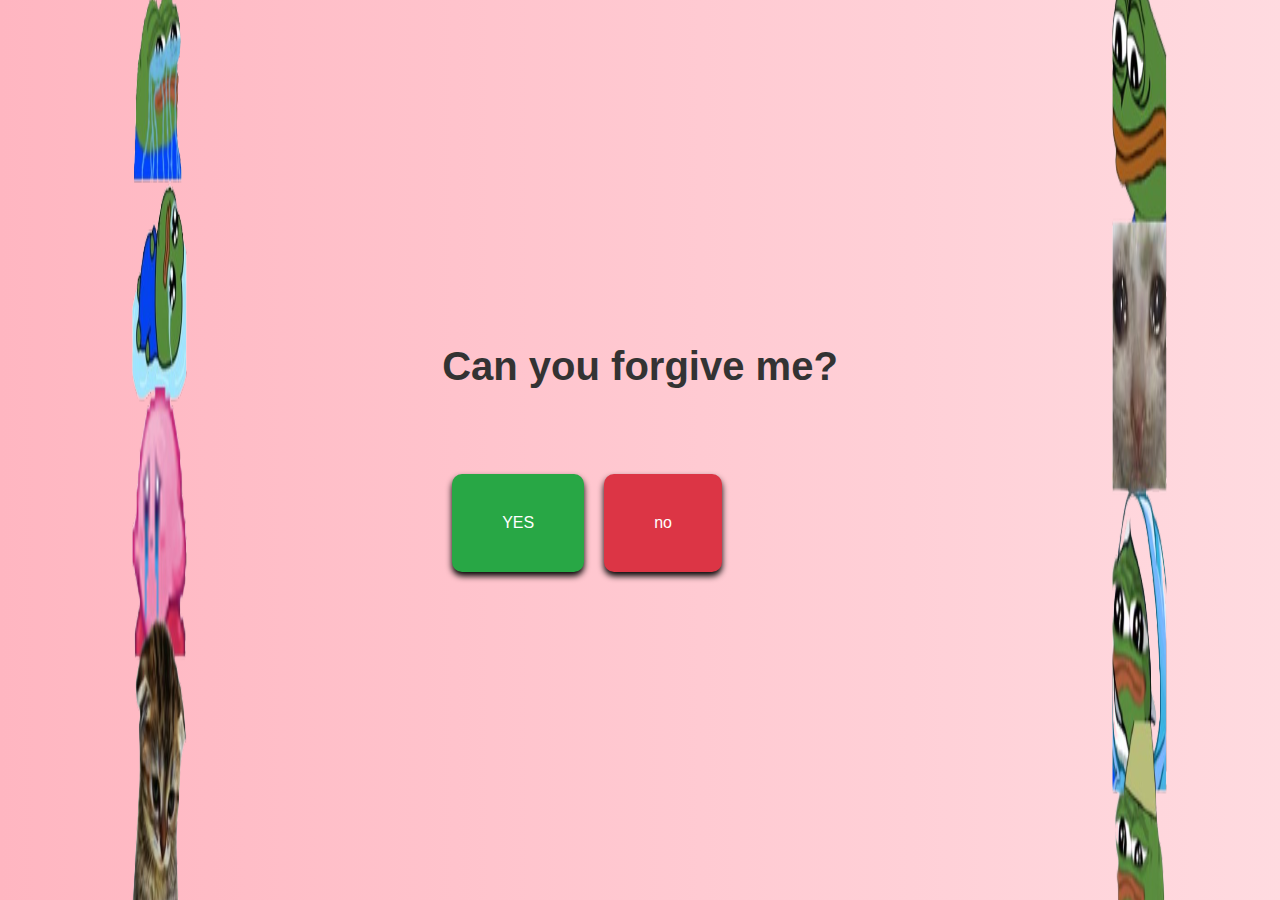
<file: index.html>
<!DOCTYPE html>
<html lang="en">
<head>
    <meta charset="UTF-8">
    <meta name="viewport" content="width=device-width, initial-scale=1.0">
    <title>Can You Forgive Me?</title>
    <link rel="stylesheet" href="styles.css">
    <link rel="icon" type="image/x-icon" href="favicon.ico">
</head>
<body>
    <div class="container">
        
        <div class="side-images left">
            <img src="sad-image-left.png">
        </div>


    </div>

    <div class="content">
        <h1>Can you forgive me?</h1>
        <div class="buttons">
            <button id="yes-btn" class="yes-btn">YES</button>
            <button id="no-btn" class="no-btn">no</button>
        </div>
    </div>

    <div>
        <div class="side-images right">
            <img src="sad-image-right.png">
        </div>
    </div>



    <script src="script.js"></script>
</body>
</html>
</file>
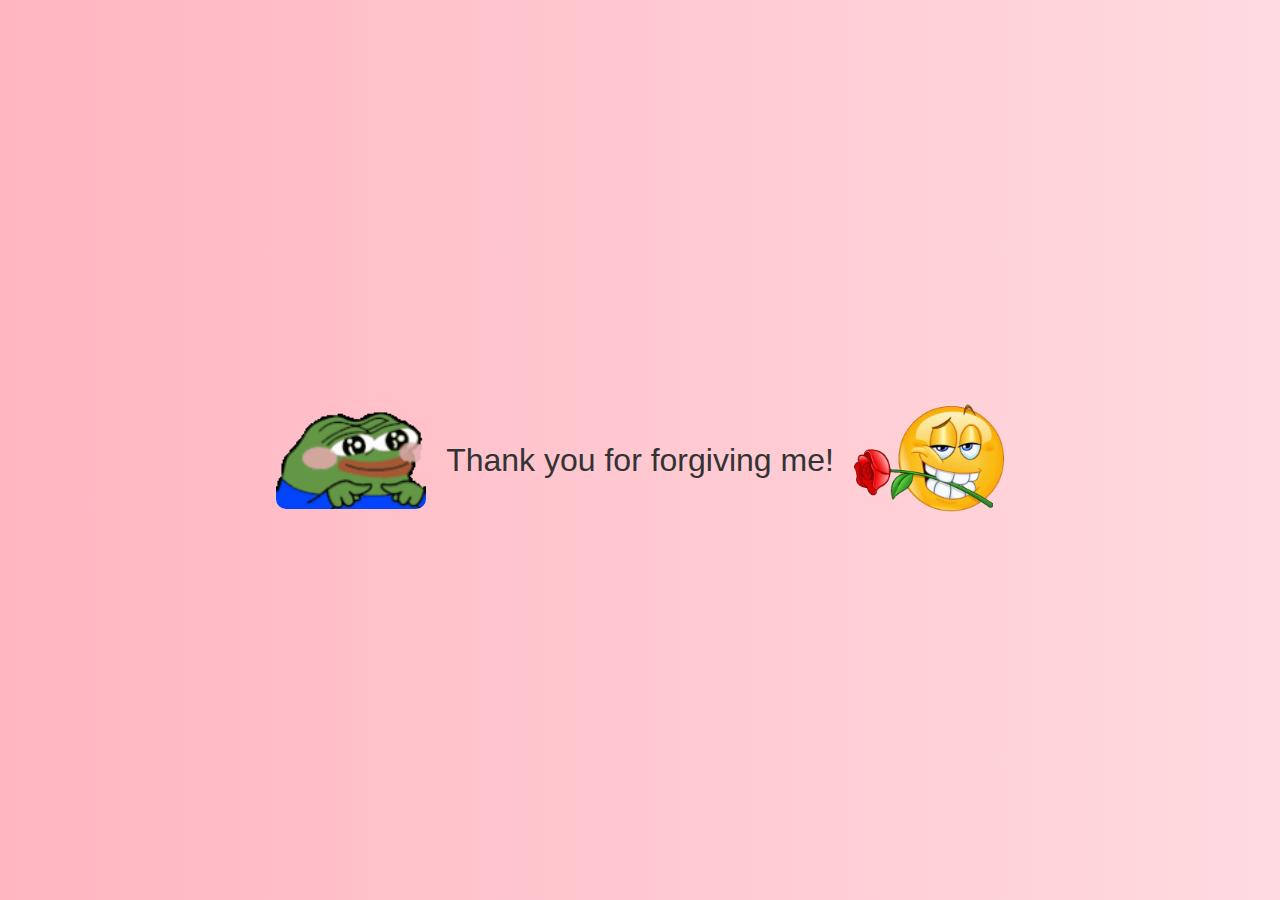
<file: yes.html>
<!DOCTYPE html>
<html lang="en">
<head>
    <meta charset="UTF-8">
    <meta name="viewport" content="width=device-width, initial-scale=1.0">
    <title>Thank You!</title>
    <link rel="stylesheet" href="yes.css"> 
    <link rel="icon" type="image/x-icon" href="favicon2.ico">
</head>
<body>
    <audio autoplay loop>
        <source src="music.mp3" type="audio/mp3">
    </audio>

    <div class="content">

        <div class="gif-text-container">
            <div class="gif-container">
                <img src="peeposhy-pepeshy.gif" alt="Thank You GIF">
            </div>
            <div class="thank-you-text">
                Thank you for forgiving me!
            </div>
            <div class="photo-gallery">
                <div class="photo">
                    <img src="rizz.gif" alt="Right GIF">
            </div>
        </div>
    </div>



    <div id="delayed-text" style="display: none;">
        SORRY FOR THE SONG ASJDJSLGKJLASKJLDK
    </div>
    


    <script src="yes.js"></script>
</body>
</html>
</file>
<file: styles.css>
body {
    background: linear-gradient(90deg, #ffb6c1, #ffffff);
    background-size: 200% 200%;
    font-family: Lucida system-ui, -apple-system, BlinkMacSystemFont, 'Segoe UI', Roboto, Oxygen, Ubuntu, Cantarell, 'Open Sans', 'Helvetica Neue', sans-serif, sans-serif;
    display: flex;
    justify-content: center;
    align-items: center;
    height: 100vh;
    margin: 0;
    padding: 0;
    overflow: hidden;
    animation: gradientAnimation 5s infinite alternate;
}




@keyframes gradientAnimation {
    0% {
        background-position: 0% 50%;
    }
    100% {
        background-position: 100% 50%;
    }
}

h1 {
    font-size: 2.5rem;
    margin-bottom: 75px;
    color: #333;
}



button {
    padding: 40px 50px;
    font-size: 1rem;
    border: none;
    cursor: pointer;
    margin: 10px;
    transition: all 0.3s ease;
    border-radius: 10px;
    position: relative;
    z-index: 10;
}

.yes-btn {
    background-color: #28a745;
    color: white;
    font-size: 1rem;
    box-shadow: 0 4px 6px rgba(0,0,0,1);
    transition: all 0.3s ease-in-out;
}
.yes-btn:hover {
    background-color: #218838;
}


.no-btn {
    background-color: #dc3545;
    color: white;
    position: absolute;
    font-size: 1rem;
    box-shadow: 0 4px 6px rgba(0,0,0,1);
    transition: top 0.3s, left 0.3s;
    
}


.side-images {
    position: fixed; 
    top: 0; 
    bottom: 0; 
    width: 300px; 
    overflow: hidden; 
    z-index: 1; 
}

.side-images img {
    width: 100%; 
    height: 100%; 
    object-fit: cover; 
}

/* Sol kenar */
.side-images.left {
    left: 0; /* Sol kenara sabitle */
}

/* Sağ kenar */
.side-images.right {
    right: 0; /* Sağ kenara sabitle */
}
</file>
<file: yes.css>
body {
    background: linear-gradient(90deg, #ffb6c1, #ffffff);
    background-size: 200% 200%;
    font-family: Lucida system-ui, -apple-system, BlinkMacSystemFont, 'Segoe UI', Roboto, Oxygen, Ubuntu, Cantarell, 'Open Sans', 'Helvetica Neue', sans-serif, sans-serif;
    display: flex;
    justify-content: center;
    align-items: center;
    height: 100vh;
    margin: 0;
    padding: 0;
    overflow: hidden;
    animation: gradientAnimation 5s infinite alternate;
}


@keyframes gradientAnimation {
    0% {
        background-position: 0% 50%;
    }
    100% {
        background-position: 100% 50%;
    }
}


#delayed-text {
    font-size: 2rem;
    color: #333;
    opacity: 0;
    transition: opacity 1s ease-in;


    position: fixed;
    bottom: 10px; 
    left: 50%; 
    transform: translateX(-50%); 
    margin-bottom: 10px; 
}

.gif-text-container {
    display: flex; 
    align-items: center; 
    justify-content: flex-start; 
    gap: 20px; 
    margin-top: 20px; 
}

.gif-container img, 
.photo img {
    width: 150px; 
    height: auto; 
    border-radius: 10px; 
}

.thank-you-text {

    font-size: 2rem;
    color: #333;
    text-align: center;
    white-space: nowrap;
}
</file>
